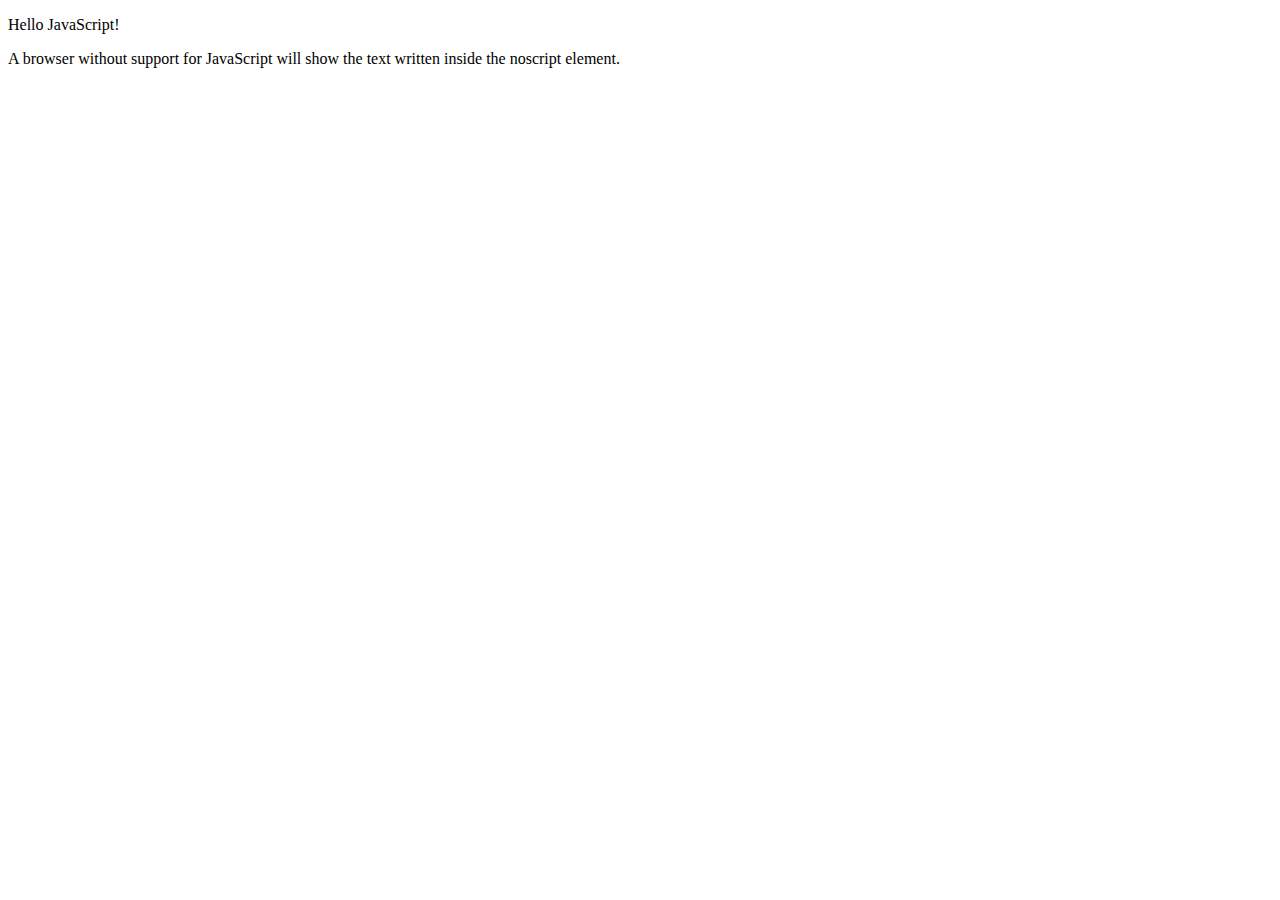
<file: html/practice_html01/noscript.htm>
<!DOCTYPE html>
<html>
<body>

<p id="demo"></p>

<script>
document.getElementById("demo").innerHTML = "Hello JavaScript!";
</script>

<noscript>Sorry, your browser does not support JavaScript!</noscript>

<p>A browser without support for JavaScript will show the text written inside the noscript element.</p>
 
</body>
</html>
</file>
